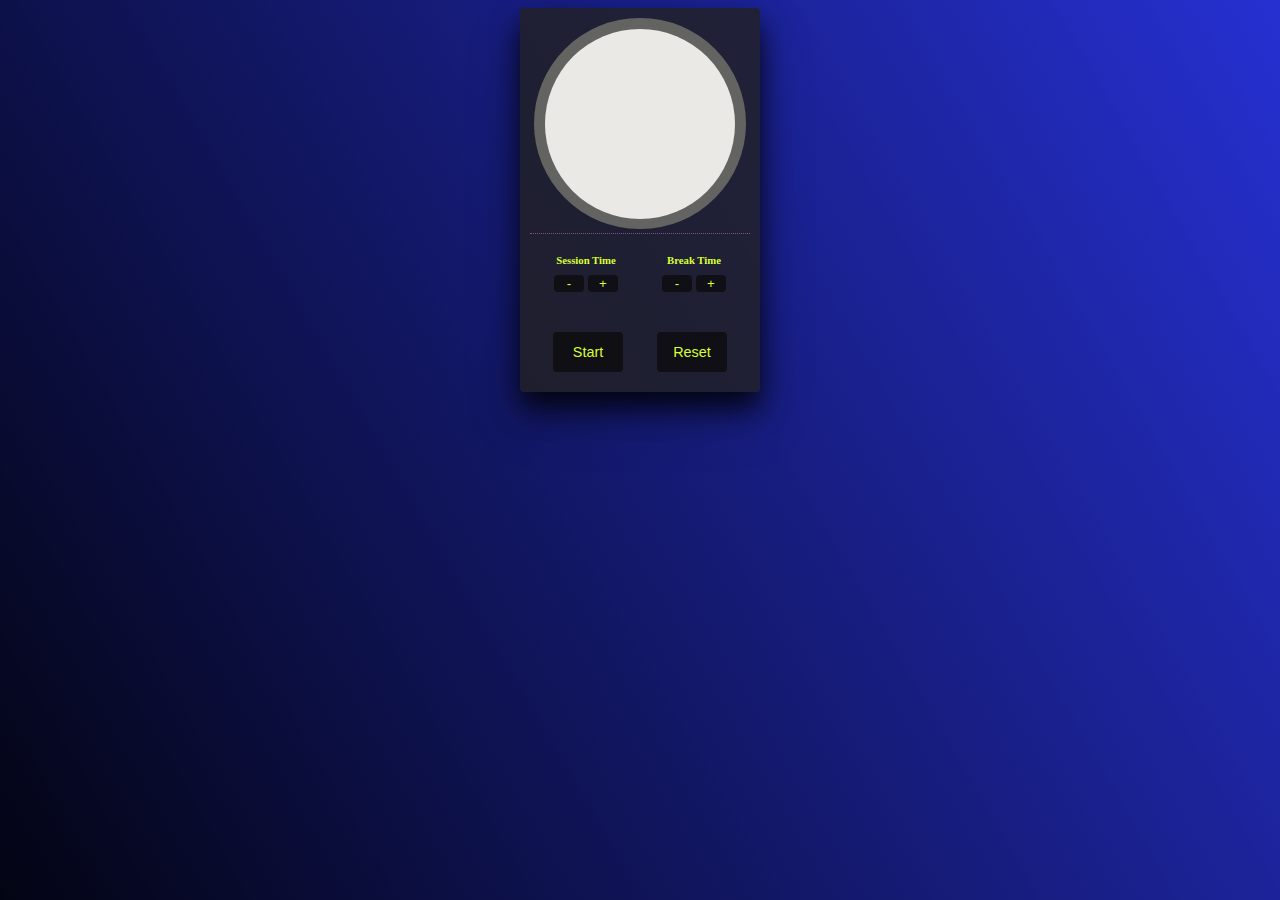
<file: html/index.html>
<!DOCTYPE html>
<html lang="en">

<head>
    <meta charset="UTF-8">
    <meta name="viewport" content="width=device-width, initial-scale=1.0">
    <meta http-equiv="X-UA-Compatible" content="ie=edge">
    <title>Pomodoro Clock</title>
    <!--Stylesheet-->
    <link rel="stylesheet" href="../css/main.css">
</head>

<body>
    <!--Section containing info about the actual clock portion of the application. -->
    <div class="clock">
        <div class="timer">
            <div class="progress-radial step-0 session">
                <div class="main-display overlay">
                </div>
            </div>
        </div>

        <!--Section containing info about what session we're on-->
        <div class="session-info">
            <div class="session-count">
            </div>
        </div>

        <!--section containing controls anbout adding and removing time controls-->
        <div class="settings">
            <div class="time-session">
                <h6>Session Time</h6>
                <p class="time-session-display"></p>
                <button class="minus">-</button>
                <button class="plus">+</button>
            </div>
            <div class="time-break">
                <h6>Break Time</h6>
                <p class="time-break-display"></p>
                <button class="minus">-</button>
                <button class="plus">+</button>
            </div>
        </div>
        <!--Section containing start & reset button-->
        <div class="controls">
            <button class="time-start">Start</button>
            <button class="time-reset">Reset</button>
        </div>
    </div>

    <!--JQUery-->
    <script src="https://code.jquery.com/jquery-3.4.1.js"
    integrity="sha256-WpOohJOqMqqyKL9FccASB9O0KwACQJpFTUBLTYOVvVU=" crossorigin="anonymous"></script>
    <script src="../js/scripts.js"></script>
    

</body>

</html>
</file>
<file: css/main.css>
html, body {
  box-sizing: border-box;
  min-height: 100%;
}

body {
  background: linear-gradient(60deg, #030413, #2630D1);
  padding-top: 20px;
  padding-bottom: 20px;
  display: flex;
  align-items: flex-start;
  justify-content: center;
}
@media (min-height: 500px) {
  body {
    align-items: center;
    padding-top: 0;
  }
}

.clock {
  width: 220px;
  height: auto;
  text-align: center;
  margin: 0 auto;
  padding: 10px;
  background-color: rgba(34, 33, 32, 0.8);
  box-shadow: 0 16px 28px 0 rgba(0, 0, 0, 0.8), 0 25px 55px 0 rgba(0, 0, 0, 0.21);
  border-radius: 4px;
}
.clock .progress-radial {
  display: inline-block;
  position: relative;
  font-size: 2.2em;
  width: 6em;
  padding-bottom: 6em;
  border-radius: 50%;
  background-color: #00A0B0;
}
.clock .progress-radial .overlay {
  position: absolute;
  top: 5%;
  bottom: 5%;
  left: 5%;
  right: 5%;
  border-radius: 50%;
  padding-top: 34%;
  background-color: #EAE9E5;
}
.clock .progress-radial.session .overlay {
  color: #00A0B0;
}
.clock .progress-radial.break .overlay {
  color: #416eeb;
}

.session-info, .settings, .controls {
  color: #DAFF33;
}

.settings {
  border-top: 1px dotted #815187;
  border-top: 1px dotted #815187;
}
.settings .time-session, .settings .time-break {
  display: inline-block;
  padding: 20px;
}
.settings .time-session h6, .settings .time-break h6 {
  margin-top: 0;
  margin-bottom: 5px;
}
.settings .time-session button, .settings .time-break button {
  background-color: rgba(8, 8, 8, 0.7);
  border: none;
  border-radius: 4px;
  color: #DAFF33;
  width: 30px;
  transition: background-color 0.2s ease-in-out;
}
.settings .time-session button:hover, .settings .time-session button:focus, .settings .time-break button:hover, .settings .time-break button:focus {
  background-color: rgba(130, 130, 130, 0.8);
}
.settings .time-session .time-session-display, .settings .time-session .time-break-display, .settings .time-break .time-session-display, .settings .time-break .time-break-display {
  margin-bottom: 8px;
  margin-top: 0;
  line-height: 1em;
}
.settings .time-session .time-session-display, .settings .time-break .time-session-display {
  color: #00A0B0;
}
.settings .time-session .time-break-display, .settings .time-break .time-break-display {
  color: #416eeb;
}

.controls {
  padding-top: 20px;
  padding-bottom: 10px;
}
.controls button {
  background-color: rgba(8, 8, 8, 0.7);
  border: none;
  border-radius: 4px;
  color: #DAFF33;
  font-size: 0.9em;
  height: 40px;
  width: 70px;
  margin-left: 15px;
  margin-right: 15px;
  transition: background-color 0.2s ease-in-out;
}
.controls button:hover, .controls button:focus {
  background-color: rgba(130, 130, 130, 0.8);
}

.step-0.session {
  background-image: linear-gradient(90deg, #636361 50%, transparent 50%, transparent), linear-gradient(90deg, #00A0B0 50%, #636361 50%, #636361);
}
.step-0.break {
  background-image: linear-gradient(90deg, #636361 50%, transparent 50%, transparent), linear-gradient(90deg, #416eeb 50%, #636361 50%, #636361);
}

.step-1.session {
  background-image: linear-gradient(90deg, #636361 50%, transparent 50%, transparent), linear-gradient(93.6deg, #00A0B0 50%, #636361 50%, #636361);
}
.step-1.break {
  background-image: linear-gradient(90deg, #636361 50%, transparent 50%, transparent), linear-gradient(93.6deg, #416eeb 50%, #636361 50%, #636361);
}

.step-2.session {
  background-image: linear-gradient(90deg, #636361 50%, transparent 50%, transparent), linear-gradient(97.2deg, #00A0B0 50%, #636361 50%, #636361);
}
.step-2.break {
  background-image: linear-gradient(90deg, #636361 50%, transparent 50%, transparent), linear-gradient(97.2deg, #416eeb 50%, #636361 50%, #636361);
}

.step-3.session {
  background-image: linear-gradient(90deg, #636361 50%, transparent 50%, transparent), linear-gradient(100.8deg, #00A0B0 50%, #636361 50%, #636361);
}
.step-3.break {
  background-image: linear-gradient(90deg, #636361 50%, transparent 50%, transparent), linear-gradient(100.8deg, #416eeb 50%, #636361 50%, #636361);
}

.step-4.session {
  background-image: linear-gradient(90deg, #636361 50%, transparent 50%, transparent), linear-gradient(104.4deg, #00A0B0 50%, #636361 50%, #636361);
}
.step-4.break {
  background-image: linear-gradient(90deg, #636361 50%, transparent 50%, transparent), linear-gradient(104.4deg, #416eeb 50%, #636361 50%, #636361);
}

.step-5.session {
  background-image: linear-gradient(90deg, #636361 50%, transparent 50%, transparent), linear-gradient(108deg, #00A0B0 50%, #636361 50%, #636361);
}
.step-5.break {
  background-image: linear-gradient(90deg, #636361 50%, transparent 50%, transparent), linear-gradient(108deg, #416eeb 50%, #636361 50%, #636361);
}

.step-6.session {
  background-image: linear-gradient(90deg, #636361 50%, transparent 50%, transparent), linear-gradient(111.6deg, #00A0B0 50%, #636361 50%, #636361);
}
.step-6.break {
  background-image: linear-gradient(90deg, #636361 50%, transparent 50%, transparent), linear-gradient(111.6deg, #416eeb 50%, #636361 50%, #636361);
}

.step-7.session {
  background-image: linear-gradient(90deg, #636361 50%, transparent 50%, transparent), linear-gradient(115.2deg, #00A0B0 50%, #636361 50%, #636361);
}
.step-7.break {
  background-image: linear-gradient(90deg, #636361 50%, transparent 50%, transparent), linear-gradient(115.2deg, #416eeb 50%, #636361 50%, #636361);
}

.step-8.session {
  background-image: linear-gradient(90deg, #636361 50%, transparent 50%, transparent), linear-gradient(118.8deg, #00A0B0 50%, #636361 50%, #636361);
}
.step-8.break {
  background-image: linear-gradient(90deg, #636361 50%, transparent 50%, transparent), linear-gradient(118.8deg, #416eeb 50%, #636361 50%, #636361);
}

.step-9.session {
  background-image: linear-gradient(90deg, #636361 50%, transparent 50%, transparent), linear-gradient(122.4deg, #00A0B0 50%, #636361 50%, #636361);
}
.step-9.break {
  background-image: linear-gradient(90deg, #636361 50%, transparent 50%, transparent), linear-gradient(122.4deg, #416eeb 50%, #636361 50%, #636361);
}

.step-10.session {
  background-image: linear-gradient(90deg, #636361 50%, transparent 50%, transparent), linear-gradient(126deg, #00A0B0 50%, #636361 50%, #636361);
}
.step-10.break {
  background-image: linear-gradient(90deg, #636361 50%, transparent 50%, transparent), linear-gradient(126deg, #416eeb 50%, #636361 50%, #636361);
}

.step-11.session {
  background-image: linear-gradient(90deg, #636361 50%, transparent 50%, transparent), linear-gradient(129.6deg, #00A0B0 50%, #636361 50%, #636361);
}
.step-11.break {
  background-image: linear-gradient(90deg, #636361 50%, transparent 50%, transparent), linear-gradient(129.6deg, #416eeb 50%, #636361 50%, #636361);
}

.step-12.session {
  background-image: linear-gradient(90deg, #636361 50%, transparent 50%, transparent), linear-gradient(133.2deg, #00A0B0 50%, #636361 50%, #636361);
}
.step-12.break {
  background-image: linear-gradient(90deg, #636361 50%, transparent 50%, transparent), linear-gradient(133.2deg, #416eeb 50%, #636361 50%, #636361);
}

.step-13.session {
  background-image: linear-gradient(90deg, #636361 50%, transparent 50%, transparent), linear-gradient(136.8deg, #00A0B0 50%, #636361 50%, #636361);
}
.step-13.break {
  background-image: linear-gradient(90deg, #636361 50%, transparent 50%, transparent), linear-gradient(136.8deg, #416eeb 50%, #636361 50%, #636361);
}

.step-14.session {
  background-image: linear-gradient(90deg, #636361 50%, transparent 50%, transparent), linear-gradient(140.4deg, #00A0B0 50%, #636361 50%, #636361);
}
.step-14.break {
  background-image: linear-gradient(90deg, #636361 50%, transparent 50%, transparent), linear-gradient(140.4deg, #416eeb 50%, #636361 50%, #636361);
}

.step-15.session {
  background-image: linear-gradient(90deg, #636361 50%, transparent 50%, transparent), linear-gradient(144deg, #00A0B0 50%, #636361 50%, #636361);
}
.step-15.break {
  background-image: linear-gradient(90deg, #636361 50%, transparent 50%, transparent), linear-gradient(144deg, #416eeb 50%, #636361 50%, #636361);
}

.step-16.session {
  background-image: linear-gradient(90deg, #636361 50%, transparent 50%, transparent), linear-gradient(147.6deg, #00A0B0 50%, #636361 50%, #636361);
}
.step-16.break {
  background-image: linear-gradient(90deg, #636361 50%, transparent 50%, transparent), linear-gradient(147.6deg, #416eeb 50%, #636361 50%, #636361);
}

.step-17.session {
  background-image: linear-gradient(90deg, #636361 50%, transparent 50%, transparent), linear-gradient(151.2deg, #00A0B0 50%, #636361 50%, #636361);
}
.step-17.break {
  background-image: linear-gradient(90deg, #636361 50%, transparent 50%, transparent), linear-gradient(151.2deg, #416eeb 50%, #636361 50%, #636361);
}

.step-18.session {
  background-image: linear-gradient(90deg, #636361 50%, transparent 50%, transparent), linear-gradient(154.8deg, #00A0B0 50%, #636361 50%, #636361);
}
.step-18.break {
  background-image: linear-gradient(90deg, #636361 50%, transparent 50%, transparent), linear-gradient(154.8deg, #416eeb 50%, #636361 50%, #636361);
}

.step-19.session {
  background-image: linear-gradient(90deg, #636361 50%, transparent 50%, transparent), linear-gradient(158.4deg, #00A0B0 50%, #636361 50%, #636361);
}
.step-19.break {
  background-image: linear-gradient(90deg, #636361 50%, transparent 50%, transparent), linear-gradient(158.4deg, #416eeb 50%, #636361 50%, #636361);
}

.step-20.session {
  background-image: linear-gradient(90deg, #636361 50%, transparent 50%, transparent), linear-gradient(162deg, #00A0B0 50%, #636361 50%, #636361);
}
.step-20.break {
  background-image: linear-gradient(90deg, #636361 50%, transparent 50%, transparent), linear-gradient(162deg, #416eeb 50%, #636361 50%, #636361);
}

.step-21.session {
  background-image: linear-gradient(90deg, #636361 50%, transparent 50%, transparent), linear-gradient(165.6deg, #00A0B0 50%, #636361 50%, #636361);
}
.step-21.break {
  background-image: linear-gradient(90deg, #636361 50%, transparent 50%, transparent), linear-gradient(165.6deg, #416eeb 50%, #636361 50%, #636361);
}

.step-22.session {
  background-image: linear-gradient(90deg, #636361 50%, transparent 50%, transparent), linear-gradient(169.2deg, #00A0B0 50%, #636361 50%, #636361);
}
.step-22.break {
  background-image: linear-gradient(90deg, #636361 50%, transparent 50%, transparent), linear-gradient(169.2deg, #416eeb 50%, #636361 50%, #636361);
}

.step-23.session {
  background-image: linear-gradient(90deg, #636361 50%, transparent 50%, transparent), linear-gradient(172.8deg, #00A0B0 50%, #636361 50%, #636361);
}
.step-23.break {
  background-image: linear-gradient(90deg, #636361 50%, transparent 50%, transparent), linear-gradient(172.8deg, #416eeb 50%, #636361 50%, #636361);
}

.step-24.session {
  background-image: linear-gradient(90deg, #636361 50%, transparent 50%, transparent), linear-gradient(176.4deg, #00A0B0 50%, #636361 50%, #636361);
}
.step-24.break {
  background-image: linear-gradient(90deg, #636361 50%, transparent 50%, transparent), linear-gradient(176.4deg, #416eeb 50%, #636361 50%, #636361);
}

.step-25.session {
  background-image: linear-gradient(90deg, #636361 50%, transparent 50%, transparent), linear-gradient(180deg, #00A0B0 50%, #636361 50%, #636361);
}
.step-25.break {
  background-image: linear-gradient(90deg, #636361 50%, transparent 50%, transparent), linear-gradient(180deg, #416eeb 50%, #636361 50%, #636361);
}

.step-26.session {
  background-image: linear-gradient(90deg, #636361 50%, transparent 50%, transparent), linear-gradient(183.6deg, #00A0B0 50%, #636361 50%, #636361);
}
.step-26.break {
  background-image: linear-gradient(90deg, #636361 50%, transparent 50%, transparent), linear-gradient(183.6deg, #416eeb 50%, #636361 50%, #636361);
}

.step-27.session {
  background-image: linear-gradient(90deg, #636361 50%, transparent 50%, transparent), linear-gradient(187.2deg, #00A0B0 50%, #636361 50%, #636361);
}
.step-27.break {
  background-image: linear-gradient(90deg, #636361 50%, transparent 50%, transparent), linear-gradient(187.2deg, #416eeb 50%, #636361 50%, #636361);
}

.step-28.session {
  background-image: linear-gradient(90deg, #636361 50%, transparent 50%, transparent), linear-gradient(190.8deg, #00A0B0 50%, #636361 50%, #636361);
}
.step-28.break {
  background-image: linear-gradient(90deg, #636361 50%, transparent 50%, transparent), linear-gradient(190.8deg, #416eeb 50%, #636361 50%, #636361);
}

.step-29.session {
  background-image: linear-gradient(90deg, #636361 50%, transparent 50%, transparent), linear-gradient(194.4deg, #00A0B0 50%, #636361 50%, #636361);
}
.step-29.break {
  background-image: linear-gradient(90deg, #636361 50%, transparent 50%, transparent), linear-gradient(194.4deg, #416eeb 50%, #636361 50%, #636361);
}

.step-30.session {
  background-image: linear-gradient(90deg, #636361 50%, transparent 50%, transparent), linear-gradient(198deg, #00A0B0 50%, #636361 50%, #636361);
}
.step-30.break {
  background-image: linear-gradient(90deg, #636361 50%, transparent 50%, transparent), linear-gradient(198deg, #416eeb 50%, #636361 50%, #636361);
}

.step-31.session {
  background-image: linear-gradient(90deg, #636361 50%, transparent 50%, transparent), linear-gradient(201.6deg, #00A0B0 50%, #636361 50%, #636361);
}
.step-31.break {
  background-image: linear-gradient(90deg, #636361 50%, transparent 50%, transparent), linear-gradient(201.6deg, #416eeb 50%, #636361 50%, #636361);
}

.step-32.session {
  background-image: linear-gradient(90deg, #636361 50%, transparent 50%, transparent), linear-gradient(205.2deg, #00A0B0 50%, #636361 50%, #636361);
}
.step-32.break {
  background-image: linear-gradient(90deg, #636361 50%, transparent 50%, transparent), linear-gradient(205.2deg, #416eeb 50%, #636361 50%, #636361);
}

.step-33.session {
  background-image: linear-gradient(90deg, #636361 50%, transparent 50%, transparent), linear-gradient(208.8deg, #00A0B0 50%, #636361 50%, #636361);
}
.step-33.break {
  background-image: linear-gradient(90deg, #636361 50%, transparent 50%, transparent), linear-gradient(208.8deg, #416eeb 50%, #636361 50%, #636361);
}

.step-34.session {
  background-image: linear-gradient(90deg, #636361 50%, transparent 50%, transparent), linear-gradient(212.4deg, #00A0B0 50%, #636361 50%, #636361);
}
.step-34.break {
  background-image: linear-gradient(90deg, #636361 50%, transparent 50%, transparent), linear-gradient(212.4deg, #416eeb 50%, #636361 50%, #636361);
}

.step-35.session {
  background-image: linear-gradient(90deg, #636361 50%, transparent 50%, transparent), linear-gradient(216deg, #00A0B0 50%, #636361 50%, #636361);
}
.step-35.break {
  background-image: linear-gradient(90deg, #636361 50%, transparent 50%, transparent), linear-gradient(216deg, #416eeb 50%, #636361 50%, #636361);
}

.step-36.session {
  background-image: linear-gradient(90deg, #636361 50%, transparent 50%, transparent), linear-gradient(219.6deg, #00A0B0 50%, #636361 50%, #636361);
}
.step-36.break {
  background-image: linear-gradient(90deg, #636361 50%, transparent 50%, transparent), linear-gradient(219.6deg, #416eeb 50%, #636361 50%, #636361);
}

.step-37.session {
  background-image: linear-gradient(90deg, #636361 50%, transparent 50%, transparent), linear-gradient(223.2deg, #00A0B0 50%, #636361 50%, #636361);
}
.step-37.break {
  background-image: linear-gradient(90deg, #636361 50%, transparent 50%, transparent), linear-gradient(223.2deg, #416eeb 50%, #636361 50%, #636361);
}

.step-38.session {
  background-image: linear-gradient(90deg, #636361 50%, transparent 50%, transparent), linear-gradient(226.8deg, #00A0B0 50%, #636361 50%, #636361);
}
.step-38.break {
  background-image: linear-gradient(90deg, #636361 50%, transparent 50%, transparent), linear-gradient(226.8deg, #416eeb 50%, #636361 50%, #636361);
}

.step-39.session {
  background-image: linear-gradient(90deg, #636361 50%, transparent 50%, transparent), linear-gradient(230.4deg, #00A0B0 50%, #636361 50%, #636361);
}
.step-39.break {
  background-image: linear-gradient(90deg, #636361 50%, transparent 50%, transparent), linear-gradient(230.4deg, #416eeb 50%, #636361 50%, #636361);
}

.step-40.session {
  background-image: linear-gradient(90deg, #636361 50%, transparent 50%, transparent), linear-gradient(234deg, #00A0B0 50%, #636361 50%, #636361);
}
.step-40.break {
  background-image: linear-gradient(90deg, #636361 50%, transparent 50%, transparent), linear-gradient(234deg, #416eeb 50%, #636361 50%, #636361);
}

.step-41.session {
  background-image: linear-gradient(90deg, #636361 50%, transparent 50%, transparent), linear-gradient(237.6deg, #00A0B0 50%, #636361 50%, #636361);
}
.step-41.break {
  background-image: linear-gradient(90deg, #636361 50%, transparent 50%, transparent), linear-gradient(237.6deg, #416eeb 50%, #636361 50%, #636361);
}

.step-42.session {
  background-image: linear-gradient(90deg, #636361 50%, transparent 50%, transparent), linear-gradient(241.2deg, #00A0B0 50%, #636361 50%, #636361);
}
.step-42.break {
  background-image: linear-gradient(90deg, #636361 50%, transparent 50%, transparent), linear-gradient(241.2deg, #416eeb 50%, #636361 50%, #636361);
}

.step-43.session {
  background-image: linear-gradient(90deg, #636361 50%, transparent 50%, transparent), linear-gradient(244.8deg, #00A0B0 50%, #636361 50%, #636361);
}
.step-43.break {
  background-image: linear-gradient(90deg, #636361 50%, transparent 50%, transparent), linear-gradient(244.8deg, #416eeb 50%, #636361 50%, #636361);
}

.step-44.session {
  background-image: linear-gradient(90deg, #636361 50%, transparent 50%, transparent), linear-gradient(248.4deg, #00A0B0 50%, #636361 50%, #636361);
}
.step-44.break {
  background-image: linear-gradient(90deg, #636361 50%, transparent 50%, transparent), linear-gradient(248.4deg, #416eeb 50%, #636361 50%, #636361);
}

.step-45.session {
  background-image: linear-gradient(90deg, #636361 50%, transparent 50%, transparent), linear-gradient(252deg, #00A0B0 50%, #636361 50%, #636361);
}
.step-45.break {
  background-image: linear-gradient(90deg, #636361 50%, transparent 50%, transparent), linear-gradient(252deg, #416eeb 50%, #636361 50%, #636361);
}

.step-46.session {
  background-image: linear-gradient(90deg, #636361 50%, transparent 50%, transparent), linear-gradient(255.6deg, #00A0B0 50%, #636361 50%, #636361);
}
.step-46.break {
  background-image: linear-gradient(90deg, #636361 50%, transparent 50%, transparent), linear-gradient(255.6deg, #416eeb 50%, #636361 50%, #636361);
}

.step-47.session {
  background-image: linear-gradient(90deg, #636361 50%, transparent 50%, transparent), linear-gradient(259.2deg, #00A0B0 50%, #636361 50%, #636361);
}
.step-47.break {
  background-image: linear-gradient(90deg, #636361 50%, transparent 50%, transparent), linear-gradient(259.2deg, #416eeb 50%, #636361 50%, #636361);
}

.step-48.session {
  background-image: linear-gradient(90deg, #636361 50%, transparent 50%, transparent), linear-gradient(262.8deg, #00A0B0 50%, #636361 50%, #636361);
}
.step-48.break {
  background-image: linear-gradient(90deg, #636361 50%, transparent 50%, transparent), linear-gradient(262.8deg, #416eeb 50%, #636361 50%, #636361);
}

.step-49.session {
  background-image: linear-gradient(90deg, #636361 50%, transparent 50%, transparent), linear-gradient(266.4deg, #00A0B0 50%, #636361 50%, #636361);
}
.step-49.break {
  background-image: linear-gradient(90deg, #636361 50%, transparent 50%, transparent), linear-gradient(266.4deg, #416eeb 50%, #636361 50%, #636361);
}

.step-50.session {
  background-image: linear-gradient(-90deg, #00A0B0 50%, transparent 50%, transparent), linear-gradient(270deg, #00A0B0 50%, #636361 50%, #636361);
}
.step-50.break {
  background-image: linear-gradient(-90deg, #416eeb 50%, transparent 50%, transparent), linear-gradient(270deg, #416eeb 50%, #636361 50%, #636361);
}

.step-51.session {
  background-image: linear-gradient(-86.4deg, #00A0B0 50%, transparent 50%, transparent), linear-gradient(270deg, #00A0B0 50%, #636361 50%, #636361);
}
.step-51.break {
  background-image: linear-gradient(-86.4deg, #416eeb 50%, transparent 50%, transparent), linear-gradient(270deg, #416eeb 50%, #636361 50%, #636361);
}

.step-52.session {
  background-image: linear-gradient(-82.8deg, #00A0B0 50%, transparent 50%, transparent), linear-gradient(270deg, #00A0B0 50%, #636361 50%, #636361);
}
.step-52.break {
  background-image: linear-gradient(-82.8deg, #416eeb 50%, transparent 50%, transparent), linear-gradient(270deg, #416eeb 50%, #636361 50%, #636361);
}

.step-53.session {
  background-image: linear-gradient(-79.2deg, #00A0B0 50%, transparent 50%, transparent), linear-gradient(270deg, #00A0B0 50%, #636361 50%, #636361);
}
.step-53.break {
  background-image: linear-gradient(-79.2deg, #416eeb 50%, transparent 50%, transparent), linear-gradient(270deg, #416eeb 50%, #636361 50%, #636361);
}

.step-54.session {
  background-image: linear-gradient(-75.6deg, #00A0B0 50%, transparent 50%, transparent), linear-gradient(270deg, #00A0B0 50%, #636361 50%, #636361);
}
.step-54.break {
  background-image: linear-gradient(-75.6deg, #416eeb 50%, transparent 50%, transparent), linear-gradient(270deg, #416eeb 50%, #636361 50%, #636361);
}

.step-55.session {
  background-image: linear-gradient(-72deg, #00A0B0 50%, transparent 50%, transparent), linear-gradient(270deg, #00A0B0 50%, #636361 50%, #636361);
}
.step-55.break {
  background-image: linear-gradient(-72deg, #416eeb 50%, transparent 50%, transparent), linear-gradient(270deg, #416eeb 50%, #636361 50%, #636361);
}

.step-56.session {
  background-image: linear-gradient(-68.4deg, #00A0B0 50%, transparent 50%, transparent), linear-gradient(270deg, #00A0B0 50%, #636361 50%, #636361);
}
.step-56.break {
  background-image: linear-gradient(-68.4deg, #416eeb 50%, transparent 50%, transparent), linear-gradient(270deg, #416eeb 50%, #636361 50%, #636361);
}

.step-57.session {
  background-image: linear-gradient(-64.8deg, #00A0B0 50%, transparent 50%, transparent), linear-gradient(270deg, #00A0B0 50%, #636361 50%, #636361);
}
.step-57.break {
  background-image: linear-gradient(-64.8deg, #416eeb 50%, transparent 50%, transparent), linear-gradient(270deg, #416eeb 50%, #636361 50%, #636361);
}

.step-58.session {
  background-image: linear-gradient(-61.2deg, #00A0B0 50%, transparent 50%, transparent), linear-gradient(270deg, #00A0B0 50%, #636361 50%, #636361);
}
.step-58.break {
  background-image: linear-gradient(-61.2deg, #416eeb 50%, transparent 50%, transparent), linear-gradient(270deg, #416eeb 50%, #636361 50%, #636361);
}

.step-59.session {
  background-image: linear-gradient(-57.6deg, #00A0B0 50%, transparent 50%, transparent), linear-gradient(270deg, #00A0B0 50%, #636361 50%, #636361);
}
.step-59.break {
  background-image: linear-gradient(-57.6deg, #416eeb 50%, transparent 50%, transparent), linear-gradient(270deg, #416eeb 50%, #636361 50%, #636361);
}

.step-60.session {
  background-image: linear-gradient(-54deg, #00A0B0 50%, transparent 50%, transparent), linear-gradient(270deg, #00A0B0 50%, #636361 50%, #636361);
}
.step-60.break {
  background-image: linear-gradient(-54deg, #416eeb 50%, transparent 50%, transparent), linear-gradient(270deg, #416eeb 50%, #636361 50%, #636361);
}

.step-61.session {
  background-image: linear-gradient(-50.4deg, #00A0B0 50%, transparent 50%, transparent), linear-gradient(270deg, #00A0B0 50%, #636361 50%, #636361);
}
.step-61.break {
  background-image: linear-gradient(-50.4deg, #416eeb 50%, transparent 50%, transparent), linear-gradient(270deg, #416eeb 50%, #636361 50%, #636361);
}

.step-62.session {
  background-image: linear-gradient(-46.8deg, #00A0B0 50%, transparent 50%, transparent), linear-gradient(270deg, #00A0B0 50%, #636361 50%, #636361);
}
.step-62.break {
  background-image: linear-gradient(-46.8deg, #416eeb 50%, transparent 50%, transparent), linear-gradient(270deg, #416eeb 50%, #636361 50%, #636361);
}

.step-63.session {
  background-image: linear-gradient(-43.2deg, #00A0B0 50%, transparent 50%, transparent), linear-gradient(270deg, #00A0B0 50%, #636361 50%, #636361);
}
.step-63.break {
  background-image: linear-gradient(-43.2deg, #416eeb 50%, transparent 50%, transparent), linear-gradient(270deg, #416eeb 50%, #636361 50%, #636361);
}

.step-64.session {
  background-image: linear-gradient(-39.6deg, #00A0B0 50%, transparent 50%, transparent), linear-gradient(270deg, #00A0B0 50%, #636361 50%, #636361);
}
.step-64.break {
  background-image: linear-gradient(-39.6deg, #416eeb 50%, transparent 50%, transparent), linear-gradient(270deg, #416eeb 50%, #636361 50%, #636361);
}

.step-65.session {
  background-image: linear-gradient(-36deg, #00A0B0 50%, transparent 50%, transparent), linear-gradient(270deg, #00A0B0 50%, #636361 50%, #636361);
}
.step-65.break {
  background-image: linear-gradient(-36deg, #416eeb 50%, transparent 50%, transparent), linear-gradient(270deg, #416eeb 50%, #636361 50%, #636361);
}

.step-66.session {
  background-image: linear-gradient(-32.4deg, #00A0B0 50%, transparent 50%, transparent), linear-gradient(270deg, #00A0B0 50%, #636361 50%, #636361);
}
.step-66.break {
  background-image: linear-gradient(-32.4deg, #416eeb 50%, transparent 50%, transparent), linear-gradient(270deg, #416eeb 50%, #636361 50%, #636361);
}

.step-67.session {
  background-image: linear-gradient(-28.8deg, #00A0B0 50%, transparent 50%, transparent), linear-gradient(270deg, #00A0B0 50%, #636361 50%, #636361);
}
.step-67.break {
  background-image: linear-gradient(-28.8deg, #416eeb 50%, transparent 50%, transparent), linear-gradient(270deg, #416eeb 50%, #636361 50%, #636361);
}

.step-68.session {
  background-image: linear-gradient(-25.2deg, #00A0B0 50%, transparent 50%, transparent), linear-gradient(270deg, #00A0B0 50%, #636361 50%, #636361);
}
.step-68.break {
  background-image: linear-gradient(-25.2deg, #416eeb 50%, transparent 50%, transparent), linear-gradient(270deg, #416eeb 50%, #636361 50%, #636361);
}

.step-69.session {
  background-image: linear-gradient(-21.6deg, #00A0B0 50%, transparent 50%, transparent), linear-gradient(270deg, #00A0B0 50%, #636361 50%, #636361);
}
.step-69.break {
  background-image: linear-gradient(-21.6deg, #416eeb 50%, transparent 50%, transparent), linear-gradient(270deg, #416eeb 50%, #636361 50%, #636361);
}

.step-70.session {
  background-image: linear-gradient(-18deg, #00A0B0 50%, transparent 50%, transparent), linear-gradient(270deg, #00A0B0 50%, #636361 50%, #636361);
}
.step-70.break {
  background-image: linear-gradient(-18deg, #416eeb 50%, transparent 50%, transparent), linear-gradient(270deg, #416eeb 50%, #636361 50%, #636361);
}

.step-71.session {
  background-image: linear-gradient(-14.4deg, #00A0B0 50%, transparent 50%, transparent), linear-gradient(270deg, #00A0B0 50%, #636361 50%, #636361);
}
.step-71.break {
  background-image: linear-gradient(-14.4deg, #416eeb 50%, transparent 50%, transparent), linear-gradient(270deg, #416eeb 50%, #636361 50%, #636361);
}

.step-72.session {
  background-image: linear-gradient(-10.8deg, #00A0B0 50%, transparent 50%, transparent), linear-gradient(270deg, #00A0B0 50%, #636361 50%, #636361);
}
.step-72.break {
  background-image: linear-gradient(-10.8deg, #416eeb 50%, transparent 50%, transparent), linear-gradient(270deg, #416eeb 50%, #636361 50%, #636361);
}

.step-73.session {
  background-image: linear-gradient(-7.2deg, #00A0B0 50%, transparent 50%, transparent), linear-gradient(270deg, #00A0B0 50%, #636361 50%, #636361);
}
.step-73.break {
  background-image: linear-gradient(-7.2deg, #416eeb 50%, transparent 50%, transparent), linear-gradient(270deg, #416eeb 50%, #636361 50%, #636361);
}

.step-74.session {
  background-image: linear-gradient(-3.6deg, #00A0B0 50%, transparent 50%, transparent), linear-gradient(270deg, #00A0B0 50%, #636361 50%, #636361);
}
.step-74.break {
  background-image: linear-gradient(-3.6deg, #416eeb 50%, transparent 50%, transparent), linear-gradient(270deg, #416eeb 50%, #636361 50%, #636361);
}

.step-75.session {
  background-image: linear-gradient(0deg, #00A0B0 50%, transparent 50%, transparent), linear-gradient(270deg, #00A0B0 50%, #636361 50%, #636361);
}
.step-75.break {
  background-image: linear-gradient(0deg, #416eeb 50%, transparent 50%, transparent), linear-gradient(270deg, #416eeb 50%, #636361 50%, #636361);
}

.step-76.session {
  background-image: linear-gradient(3.6deg, #00A0B0 50%, transparent 50%, transparent), linear-gradient(270deg, #00A0B0 50%, #636361 50%, #636361);
}
.step-76.break {
  background-image: linear-gradient(3.6deg, #416eeb 50%, transparent 50%, transparent), linear-gradient(270deg, #416eeb 50%, #636361 50%, #636361);
}

.step-77.session {
  background-image: linear-gradient(7.2deg, #00A0B0 50%, transparent 50%, transparent), linear-gradient(270deg, #00A0B0 50%, #636361 50%, #636361);
}
.step-77.break {
  background-image: linear-gradient(7.2deg, #416eeb 50%, transparent 50%, transparent), linear-gradient(270deg, #416eeb 50%, #636361 50%, #636361);
}

.step-78.session {
  background-image: linear-gradient(10.8deg, #00A0B0 50%, transparent 50%, transparent), linear-gradient(270deg, #00A0B0 50%, #636361 50%, #636361);
}
.step-78.break {
  background-image: linear-gradient(10.8deg, #416eeb 50%, transparent 50%, transparent), linear-gradient(270deg, #416eeb 50%, #636361 50%, #636361);
}

.step-79.session {
  background-image: linear-gradient(14.4deg, #00A0B0 50%, transparent 50%, transparent), linear-gradient(270deg, #00A0B0 50%, #636361 50%, #636361);
}
.step-79.break {
  background-image: linear-gradient(14.4deg, #416eeb 50%, transparent 50%, transparent), linear-gradient(270deg, #416eeb 50%, #636361 50%, #636361);
}

.step-80.session {
  background-image: linear-gradient(18deg, #00A0B0 50%, transparent 50%, transparent), linear-gradient(270deg, #00A0B0 50%, #636361 50%, #636361);
}
.step-80.break {
  background-image: linear-gradient(18deg, #416eeb 50%, transparent 50%, transparent), linear-gradient(270deg, #416eeb 50%, #636361 50%, #636361);
}

.step-81.session {
  background-image: linear-gradient(21.6deg, #00A0B0 50%, transparent 50%, transparent), linear-gradient(270deg, #00A0B0 50%, #636361 50%, #636361);
}
.step-81.break {
  background-image: linear-gradient(21.6deg, #416eeb 50%, transparent 50%, transparent), linear-gradient(270deg, #416eeb 50%, #636361 50%, #636361);
}

.step-82.session {
  background-image: linear-gradient(25.2deg, #00A0B0 50%, transparent 50%, transparent), linear-gradient(270deg, #00A0B0 50%, #636361 50%, #636361);
}
.step-82.break {
  background-image: linear-gradient(25.2deg, #416eeb 50%, transparent 50%, transparent), linear-gradient(270deg, #416eeb 50%, #636361 50%, #636361);
}

.step-83.session {
  background-image: linear-gradient(28.8deg, #00A0B0 50%, transparent 50%, transparent), linear-gradient(270deg, #00A0B0 50%, #636361 50%, #636361);
}
.step-83.break {
  background-image: linear-gradient(28.8deg, #416eeb 50%, transparent 50%, transparent), linear-gradient(270deg, #416eeb 50%, #636361 50%, #636361);
}

.step-84.session {
  background-image: linear-gradient(32.4deg, #00A0B0 50%, transparent 50%, transparent), linear-gradient(270deg, #00A0B0 50%, #636361 50%, #636361);
}
.step-84.break {
  background-image: linear-gradient(32.4deg, #416eeb 50%, transparent 50%, transparent), linear-gradient(270deg, #416eeb 50%, #636361 50%, #636361);
}

.step-85.session {
  background-image: linear-gradient(36deg, #00A0B0 50%, transparent 50%, transparent), linear-gradient(270deg, #00A0B0 50%, #636361 50%, #636361);
}
.step-85.break {
  background-image: linear-gradient(36deg, #416eeb 50%, transparent 50%, transparent), linear-gradient(270deg, #416eeb 50%, #636361 50%, #636361);
}

.step-86.session {
  background-image: linear-gradient(39.6deg, #00A0B0 50%, transparent 50%, transparent), linear-gradient(270deg, #00A0B0 50%, #636361 50%, #636361);
}
.step-86.break {
  background-image: linear-gradient(39.6deg, #416eeb 50%, transparent 50%, transparent), linear-gradient(270deg, #416eeb 50%, #636361 50%, #636361);
}

.step-87.session {
  background-image: linear-gradient(43.2deg, #00A0B0 50%, transparent 50%, transparent), linear-gradient(270deg, #00A0B0 50%, #636361 50%, #636361);
}
.step-87.break {
  background-image: linear-gradient(43.2deg, #416eeb 50%, transparent 50%, transparent), linear-gradient(270deg, #416eeb 50%, #636361 50%, #636361);
}

.step-88.session {
  background-image: linear-gradient(46.8deg, #00A0B0 50%, transparent 50%, transparent), linear-gradient(270deg, #00A0B0 50%, #636361 50%, #636361);
}
.step-88.break {
  background-image: linear-gradient(46.8deg, #416eeb 50%, transparent 50%, transparent), linear-gradient(270deg, #416eeb 50%, #636361 50%, #636361);
}

.step-89.session {
  background-image: linear-gradient(50.4deg, #00A0B0 50%, transparent 50%, transparent), linear-gradient(270deg, #00A0B0 50%, #636361 50%, #636361);
}
.step-89.break {
  background-image: linear-gradient(50.4deg, #416eeb 50%, transparent 50%, transparent), linear-gradient(270deg, #416eeb 50%, #636361 50%, #636361);
}

.step-90.session {
  background-image: linear-gradient(54deg, #00A0B0 50%, transparent 50%, transparent), linear-gradient(270deg, #00A0B0 50%, #636361 50%, #636361);
}
.step-90.break {
  background-image: linear-gradient(54deg, #416eeb 50%, transparent 50%, transparent), linear-gradient(270deg, #416eeb 50%, #636361 50%, #636361);
}

.step-91.session {
  background-image: linear-gradient(57.6deg, #00A0B0 50%, transparent 50%, transparent), linear-gradient(270deg, #00A0B0 50%, #636361 50%, #636361);
}
.step-91.break {
  background-image: linear-gradient(57.6deg, #416eeb 50%, transparent 50%, transparent), linear-gradient(270deg, #416eeb 50%, #636361 50%, #636361);
}

.step-92.session {
  background-image: linear-gradient(61.2deg, #00A0B0 50%, transparent 50%, transparent), linear-gradient(270deg, #00A0B0 50%, #636361 50%, #636361);
}
.step-92.break {
  background-image: linear-gradient(61.2deg, #416eeb 50%, transparent 50%, transparent), linear-gradient(270deg, #416eeb 50%, #636361 50%, #636361);
}

.step-93.session {
  background-image: linear-gradient(64.8deg, #00A0B0 50%, transparent 50%, transparent), linear-gradient(270deg, #00A0B0 50%, #636361 50%, #636361);
}
.step-93.break {
  background-image: linear-gradient(64.8deg, #416eeb 50%, transparent 50%, transparent), linear-gradient(270deg, #416eeb 50%, #636361 50%, #636361);
}

.step-94.session {
  background-image: linear-gradient(68.4deg, #00A0B0 50%, transparent 50%, transparent), linear-gradient(270deg, #00A0B0 50%, #636361 50%, #636361);
}
.step-94.break {
  background-image: linear-gradient(68.4deg, #416eeb 50%, transparent 50%, transparent), linear-gradient(270deg, #416eeb 50%, #636361 50%, #636361);
}

.step-95.session {
  background-image: linear-gradient(72deg, #00A0B0 50%, transparent 50%, transparent), linear-gradient(270deg, #00A0B0 50%, #636361 50%, #636361);
}
.step-95.break {
  background-image: linear-gradient(72deg, #416eeb 50%, transparent 50%, transparent), linear-gradient(270deg, #416eeb 50%, #636361 50%, #636361);
}

.step-96.session {
  background-image: linear-gradient(75.6deg, #00A0B0 50%, transparent 50%, transparent), linear-gradient(270deg, #00A0B0 50%, #636361 50%, #636361);
}
.step-96.break {
  background-image: linear-gradient(75.6deg, #416eeb 50%, transparent 50%, transparent), linear-gradient(270deg, #416eeb 50%, #636361 50%, #636361);
}

.step-97.session {
  background-image: linear-gradient(79.2deg, #00A0B0 50%, transparent 50%, transparent), linear-gradient(270deg, #00A0B0 50%, #636361 50%, #636361);
}
.step-97.break {
  background-image: linear-gradient(79.2deg, #416eeb 50%, transparent 50%, transparent), linear-gradient(270deg, #416eeb 50%, #636361 50%, #636361);
}

.step-98.session {
  background-image: linear-gradient(82.8deg, #00A0B0 50%, transparent 50%, transparent), linear-gradient(270deg, #00A0B0 50%, #636361 50%, #636361);
}
.step-98.break {
  background-image: linear-gradient(82.8deg, #416eeb 50%, transparent 50%, transparent), linear-gradient(270deg, #416eeb 50%, #636361 50%, #636361);
}

.step-99.session {
  background-image: linear-gradient(86.4deg, #00A0B0 50%, transparent 50%, transparent), linear-gradient(270deg, #00A0B0 50%, #636361 50%, #636361);
}
.step-99.break {
  background-image: linear-gradient(86.4deg, #416eeb 50%, transparent 50%, transparent), linear-gradient(270deg, #416eeb 50%, #636361 50%, #636361);
}

.step-100.session {
  background-image: linear-gradient(90deg, #00A0B0 50%, transparent 50%, transparent), linear-gradient(270deg, #00A0B0 50%, #636361 50%, #636361);
}
.step-100.break {
  background-image: linear-gradient(90deg, #416eeb 50%, transparent 50%, transparent), linear-gradient(270deg, #416eeb 50%, #636361 50%, #636361);
}

/*# sourceMappingURL=main.css.map */
</file>
